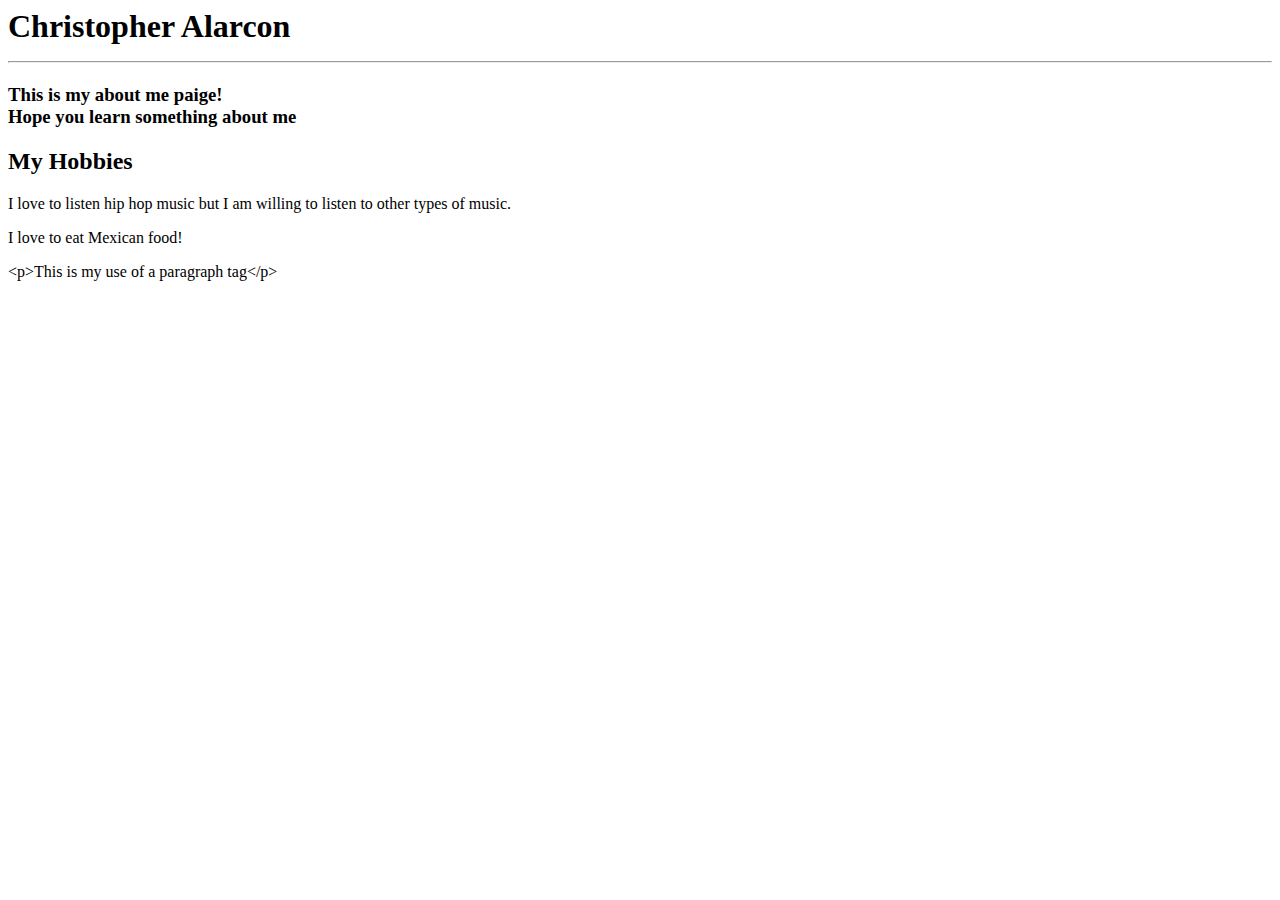
<file: index.html>
<DOCTYPE html>
<html>
    <head>
        <body>
            <h1>Christopher Alarcon
                <hr/>
                <h3>This is my about me paige!<br/>Hope you learn something about me</h3>
                <h2>My Hobbies</h2>
                <p>I love to listen hip hop music but I am willing to listen to other types of music.</p>
                <span>I love to eat Mexican food!</span>
                <p>&lt;p&gt;This is my use of a paragraph tag&lt;/p&gt;</p>
            </h1>
        </body>
    </head>
</html>
</file>
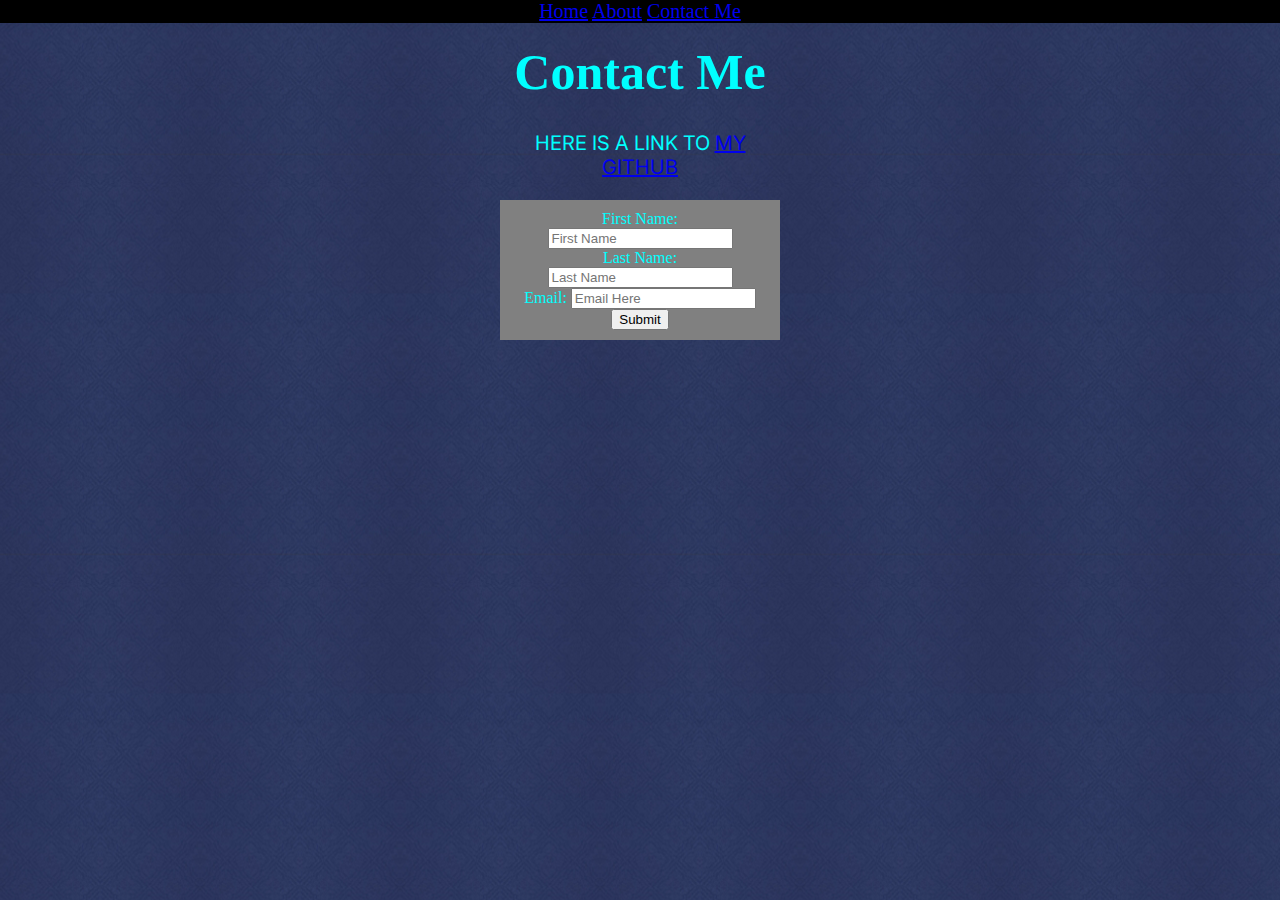
<file: Contact.html>
<!DOCTYPE html>
<html>
    <head>
        <link type="text/css" rel="stylesheet" href="main.css">
        <link rel="preconnect" href="https://fonts.googleapis.com">
<link rel="preconnect" href="https://fonts.gstatic.com" crossorigin>
<link href="https://fonts.googleapis.com/css2?family=Inter&display=swap" rel="stylesheet">
        <body>
            <div class="header">
                <nav class="link">
                    <a href="myBlog.html">Home</a>
                    <a href="AboutMe.html">About</a>
                    <a href="#">Contact Me</a>
                </nav>
                <h1 class="open">Contact Me</h1>
            </div>
            <div class="main-content">
                <h2>Here is a link to <a href="https://github.com/Chris-Alarcon">my github</a></h2>
            </div>
            <form class="contact">
                <div class="first">
                  <label for="firstName">First Name: </label>
                  <input type="text" id="firstName" placeholder="First Name">
                </div>
                <div class="last">
                    <label for="lastName">Last Name: </label>
                    <input type="text" id="lastName" placeholder="Last Name">
                </div>
                <div class="Email">
                    <label for="Email">Email: </label>
                    <input type="text" id="Email" placeholder="Email Here">
                </div>
                <div class="submit">
                    <input type="submit">
                </div>
            </form>
        </body>
    </head>
</html>
</file>
<file: main.css>
html, body, h1, h2, h3, p, ol, ul, li, a {
    padding: 0;
    border: 0;
    margin: 0;
    font-size: 100%;
    font: inherit;
}
body {
    background-color: aquamarine;
    background-image: url("vintage-wallpaper.jpg");
    background-position: top left;
}
.open {
color: aqua;
margin: 20px 0 0 0;
text-align: center;
font-size: 50px;
font-weight: bold;
}
.link {
    margin: 0 0 0 0;
    text-align: center;
    font-size: 20px;
    font-weight: thin;
    background: black;
}
.main-content {
font-style: normal;
text-transform: uppercase;
font-size: 20px;
color:aqua;
text-align: center;
width: 230px;
padding: 20px;
border: 1px;
margin: 10px auto 0 auto;
font-family: 'Inter', sans-serif;
}
.contact {
    text-align: center;
    color: aqua;
    border: 10px solid grey;
    margin: 1px 500px;
    background-color: gray;
}
</file>
